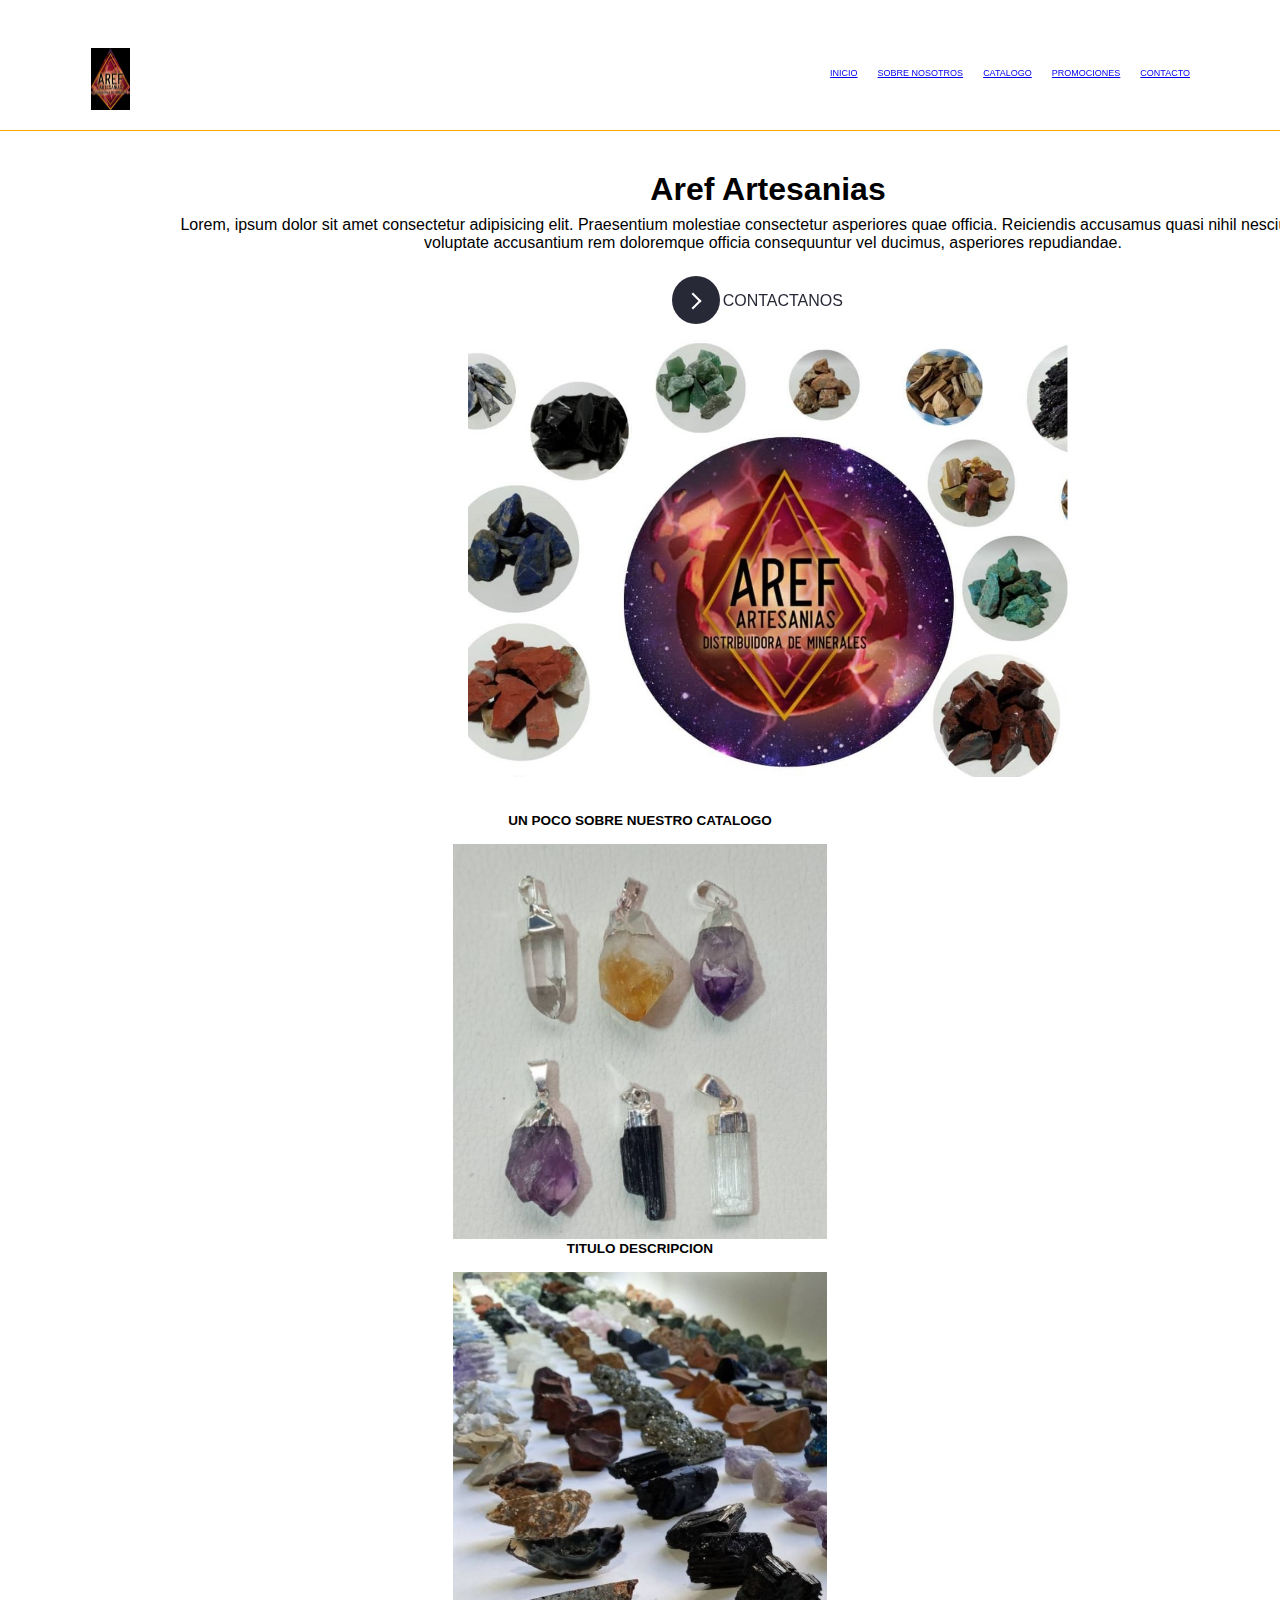
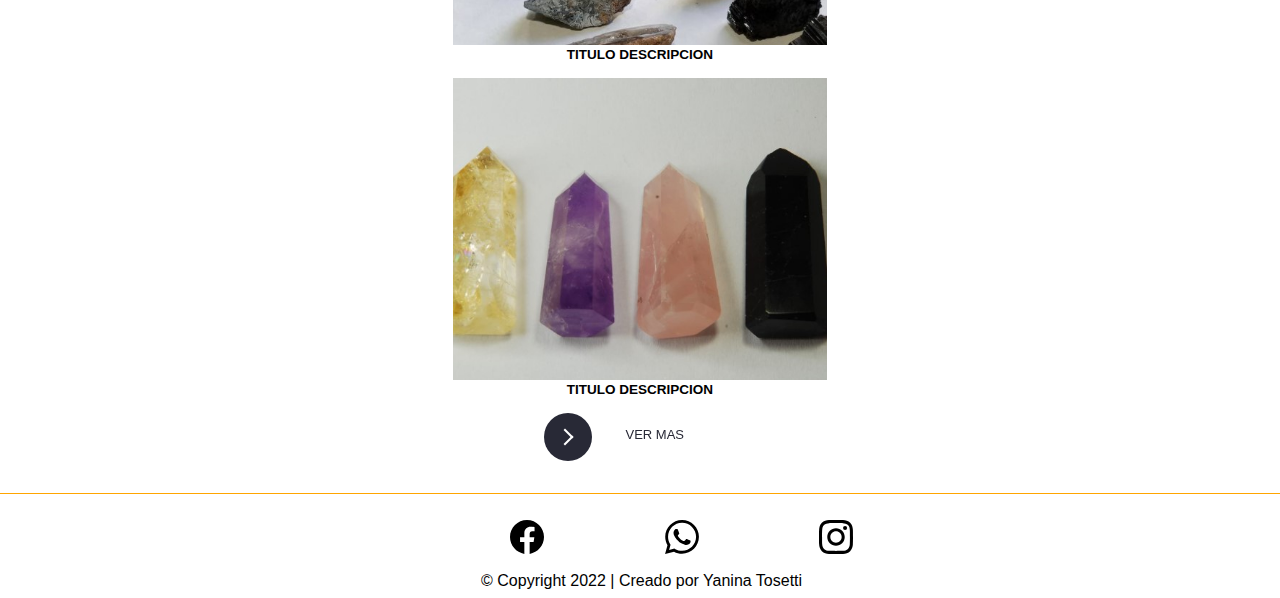
<file: index.html>
<!DOCTYPE html>
<html lang="en">
<head>
    <meta charset="UTF-8">
    <meta http-equiv="X-UA-Compatible" content="IE=edge">
    <meta name="viewport" content="width=device-width, initial-scale=1.0">
    <title>Areff Artesanias</title>
    <link rel="shortcut icon" href="./img/logo.jpeg" type="image/x-icon">
    <link rel="stylesheet" href="./css/style2.css">
    <link href="https://fonts.googleapis.com/css2?family=Fredoka:wght@300;400;500&family=M+PLUS+1&family=Playfair+Display:ital@1&family=Praise&display=swap" rel="stylesheet">
</head>
<body>
    <div class="content_grid">
        <header class="header"><!-- HEATHER -->
            <div><!-- LOGO -->
                <img class="header__img" src="./img/logo.jpeg" alt="">
            </div>
            <nav class="header__nav"><!-- NAV -->
                <ul class="header__ul">
                    <li class="header__li"><a href="index.html">Inicio</a></li>
                    <li class="header__li"><a href="./pages/sobrenosotros.html">Sobre Nosotros</a></li>
                    <li class="header__li"><a href="./pages/catalogo.html">Catalogo</a></li>
                    <li class="header__li"><a href="./pages/promociones.html">Promociones</a></li>
                    <li class="header__li"><a href="./pages/contacto.html">Contacto</a></li>
                </ul>
            </nav>
        </header>
        <main class="main"><!-- PAGINA PRINCIPAL -->
            <section class="main__section">
            <h1 class="main__tittle">Aref Artesanias</h1>
            <p>Lorem, ipsum dolor sit amet consectetur adipisicing elit. Praesentium molestiae consectetur asperiores quae officia. Reiciendis accusamus quasi nihil nesciunt expedita voluptate accusantium rem doloremque officia consequuntur vel ducimus, asperiores repudiandae.</p>
            <button class="learn-more"><!-- BOTON MAIN -->
                <span class="circle" aria-hidden="true">
                <span class="icon arrow"></span>
                </span>
                <span class="button-text">Contactanos</span>
            </button><!-- BOTON MAIN -->
            </section>
            <img class="main__img" src="./img/imghome.jpg" alt="">
        </main>
        <section class="info">
            <h2>UN POCO SOBRE NUESTRO CATALOGO</h2>  
                <div>
                    <article class="info__card1">
                        <img class="info__img" src="./img/venta1.jpg" alt="">
                        <h2 class="info__tittle">TITULO DESCRIPCION</h2>
                    </article>
                    <article class="info__card1">
                        <img class="info__img" src="./img/venta2.jpg" alt="">
                        <h2 class="info__tittle">TITULO DESCRIPCION</h2>
                    </article>
                    <article class="info__card1">
                        <img class="info__img" src="./img/venta3.jpg" alt="">
                        <h2 class="info__tittle">TITULO DESCRIPCION</h2>
                    </article>
                </div>
                <button class="learn-more"><!-- BOTON MAIN -->
                    <span class="circle" aria-hidden="true">
                    <span class="icon arrow"></span>
                    </span>
                    <span class="button-text">VER MAS</span>
                </button><!-- BOTON MAIN -->
        </section> 
        <footer class="footer"> <!-- FOOTER -->
                <div class="footer__img">
                    <a href="https://www.facebook.com/AreffArtesanias"></a>
                    <img class="pie__img" src="./img/facebook.svg" alt="facebook">
                    <a href="https://www.instagram.com/aref_artesanias/"></a>
                    <img class="pie__img" src="./img/whatsapp.svg" alt="whatsapp">
                    <a href="https://api.whatsapp.com/send?phone=5491156584660"></a>
                    <img class="pie__img" src="./img/instagram.svg" alt="instagram">
                </div>
                <div class="footer__copy">
                    &copy; Copyright 2022 | Creado por Yanina Tosetti
                </div>
        </footer>
    </div>
</body>
</html>
</file>
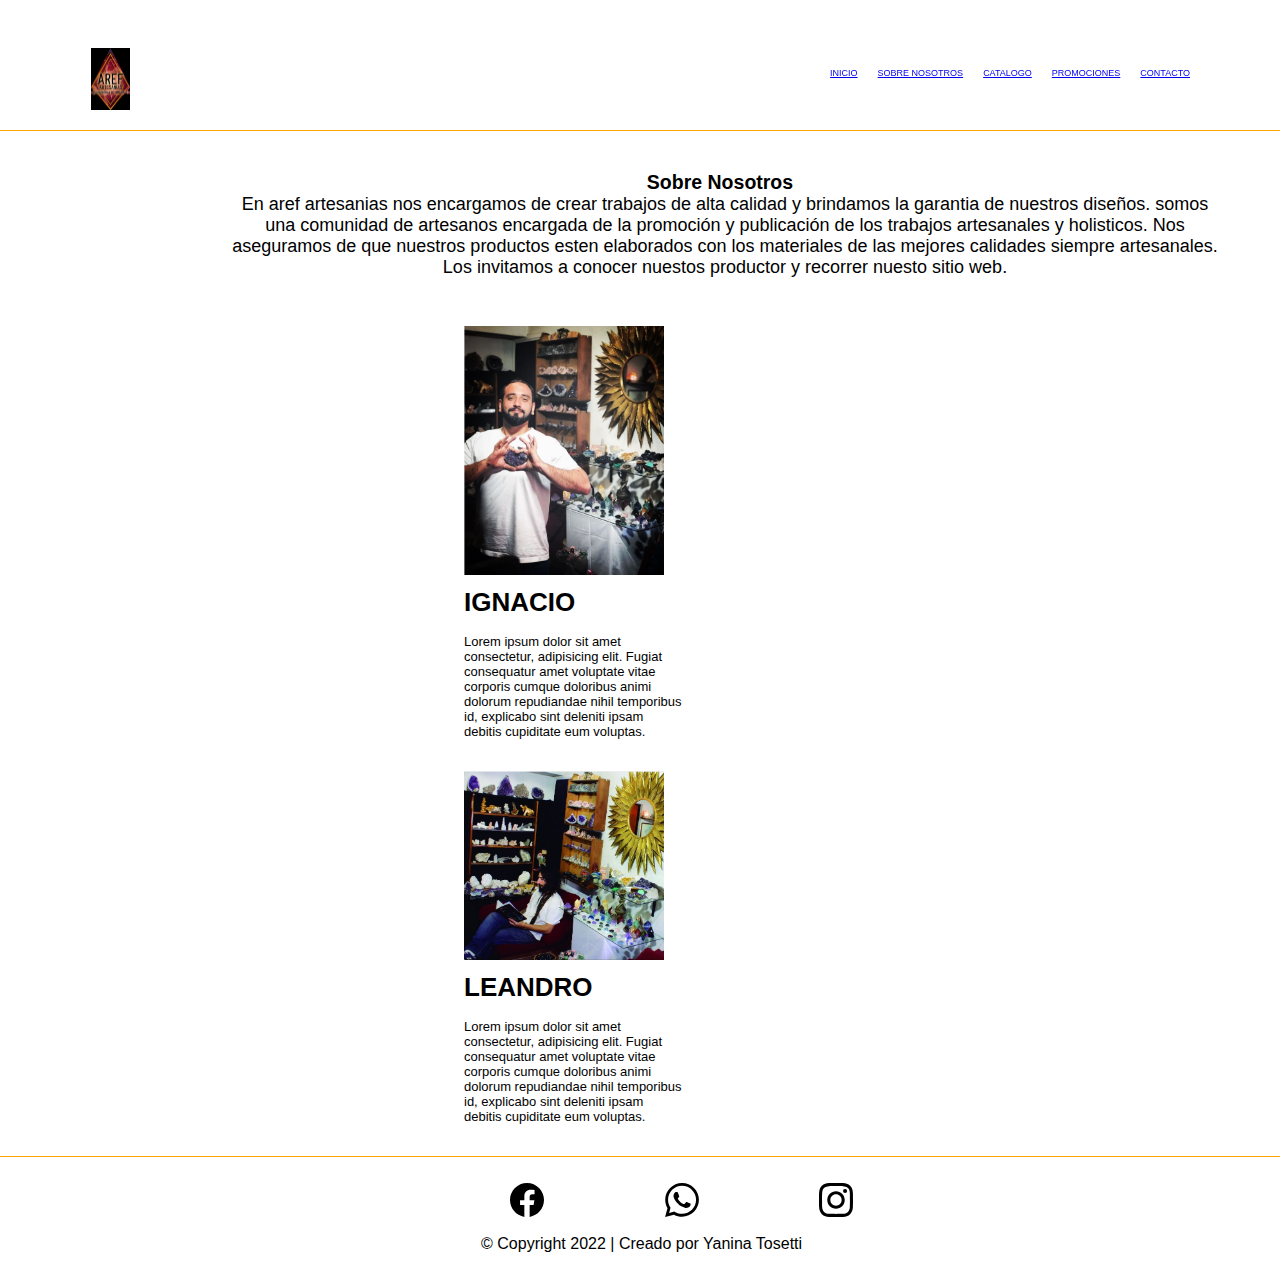
<file: pages/sobrenosotros.html>
<!DOCTYPE html>
<html lang="en">
<head>
    <meta charset="UTF-8">
    <meta http-equiv="X-UA-Compatible" content="IE=edge">
    <meta name="viewport" content="width=device-width, initial-scale=1.0">
    <title>Areff Artesanias</title>
    <link rel="shortcut icon" href="../img/logo.jpeg" type="image/x-icon">
    <link rel="stylesheet" href="../css/style2.css">
    <link href="https://fonts.googleapis.com/css2?family=Fredoka:wght@300;400;500&family=M+PLUS+1&family=Playfair+Display:ital@1&family=Praise&display=swap" rel="stylesheet">
    <!-- ACA DEBO COMPARTIR TMB EL ENACLE DE LA REVISTA CARAS PARA QUE SE VINCULE? -->
</head>
<body>
    <div class="content_grid">
        <header class="header"><!-- HEATHER -->
            <div><!-- LOGO -->
                <img class="header__img" src="../img/logo.jpeg" alt="">
            </div>
            <nav class="header__nav"><!-- NAV -->
                <ul class="header__ul">
                    <li class="header__li"><a href="/index.html">Inicio</a></li>
                    <li class="header__li"><a href="../pages/sobrenosotros.html">Sobre Nosotros</a></li>
                    <li class="header__li"><a href="../pages/catalogo.html">Catalogo</a></li>
                    <li class="header__li"><a href="../pages/promociones.html">Promociones</a></li>
                    <li class="header__li"><a href="../pages/contacto.html">Contacto</a></li>
                </ul>
            </nav>
        </header>
        <main class="main"><!-- Principal de la web -->
            <div class="main__nos">
                <div>
                    <h2 class="main__nostitle"> Sobre Nosotros</h2>
                </div>
                <p>En aref artesanias nos encargamos de crear trabajos de alta calidad y brindamos la garantia de nuestros diseños.
                    somos una comunidad de artesanos encargada de la promoción y publicación de los trabajos artesanales y holisticos.
                    Nos aseguramos de que nuestros productos esten elaborados con los materiales de las mejores calidades siempre artesanales.
                    Los invitamos a conocer nuestos productor y recorrer nuesto sitio web.</p>
            </div>
        </main>
        <section class="section__nos"> <!-- INFO DEL EQUIPO -->
            <div>
                <article class="ignacio"><!-- IGNACIO -->
                    <figure class="main__figure">
                        <img class="main__nosimg" src="../img/nosimg1.jpg" alt="">
                    </figure>
                    <div class="main__text">
                        <h1>IGNACIO</h1>
                        <p>Lorem ipsum dolor sit amet consectetur, adipisicing elit. Fugiat consequatur amet voluptate vitae corporis cumque doloribus animi dolorum repudiandae nihil temporibus id, explicabo sint deleniti ipsam debitis cupiditate eum voluptas.</p>
                    </div>
                </article>
                <article  class="leandro"><!-- LEANDRO -->
                    <figure class="main__figure">
                        <img class="main__nosimg" src="../img/nosimg2.jpg" alt="">
                    </figure>
                    <div class="main__text">
                        <h1>LEANDRO</h1>
                        <p>Lorem ipsum dolor sit amet consectetur, adipisicing elit. Fugiat consequatur amet voluptate vitae corporis cumque doloribus animi dolorum repudiandae nihil temporibus id, explicabo sint deleniti ipsam debitis cupiditate eum voluptas.</p>
                    </div>
                </article>
            </div>  
        </section>

        <footer class="footer"> <!-- FOOTER -->
            <div class="footer__img">
                <a href="https://www.facebook.com/AreffArtesanias"></a>
                <img class="pie__img" src="../img/facebook.svg" alt="facebook">
                <a href="https://www.instagram.com/aref_artesanias/"></a>
                <img class="pie__img" src="../img/whatsapp.svg" alt="whatsapp">
                <a href="https://api.whatsapp.com/send?phone=5491156584660"></a>
                <img class="pie__img" src="../img/instagram.svg" alt="instagram">
            </div>
            <div class="footer__copy">
                &copy; Copyright 2022 | Creado por Yanina Tosetti
            </div>
    </footer>
    </div>
</body>
</html>
</file>
<file: css/style2.css>
*{
    margin: 0;
    padding: 0;
    box-sizing: border-box;
    font-family: 'Heebo', sans-serif;
}

@media (min-width:320px){

body{
    margin: 0;    
    }
/* TOTAL DEL GRID PARA ARMAR TODO */
.content_grid{
    min-height: 100vh;
    display: grid;
    grid-template-columns: 1fr ;
    grid-template-rows:  auto auto auto;
    grid-template-areas: 
    "header" 
    "main" 
    "section"
    "footer" 
}

.header{
    grid-area: header;
    grid-template-columns: 1fr;    
    border-bottom: 1px solid orange;
    margin-top: 2rem;
    background: linear-gradient(to right lightgrey, black);

}

.header div{
    margin-left: 8rem;
    width: 300px;
}

.header__img{
    margin-top: 0.5rem;
    width: 20%;
    padding-top: 0.5rem;
}

.header__ul{
    visibility: hidden;
}

main{
    text-align: center;
    align-items: center;
    margin-top: 2rem;
    width: 69.9%;
    padding: 0.5rem;
}

main h1{
    padding:0 0 0.5rem 0;
}

main p{
    text-align: center;
    margin-left: 10px;
    padding:0 0 0.5rem 0 ;}
}

.main__img{
    width: 80%;
    padding: 1rem 0 0.5rem 0 ;
}

.main__nos{
    grid-area: main;
    margin-left: 3rem;
    width: 200px;
    font-size: small;
}

.main__figure{
    margin-left: 4rem;
    width: 400px;
}
.main__nosimg{
    width: 200px;
}

.main__text{
    font-size: x-small;
    width: 220px;
    margin-left: 4rem;
    margin-bottom: 2rem;
    text-align: start;
}

.main__text h1{
    margin-top: 0.5rem;
    margin-bottom: 1rem;
}
/* STYLE BOTTON */
button {
    position: relative;
    display: inline-block;
    cursor: pointer;
    outline: none;
    border: 0;
    vertical-align: middle;
    text-decoration: none;
    background: transparent;
    padding: 0;
    font-size: inherit;
    font-family: inherit;
    margin-top: 1rem;
}

button.learn-more {
    width: 12rem;
    height: auto;
}

button.learn-more .circle {
    transition: all 0.45s cubic-bezier(0.65, 0, 0.076, 1);
    position: relative;
    display: block;
    margin: 0;
    width: 3rem;
    height: 3rem;
    background: #282936;
    border-radius: 1.625rem;
}

button.learn-more .circle .icon {
    transition: all 0.45s cubic-bezier(0.65, 0, 0.076, 1);
    position: absolute;
    top: 0;
    bottom: 0;
    margin: auto;
    background: #fff;
}

button.learn-more .circle .icon.arrow {
    transition: all 0.45s cubic-bezier(0.65, 0, 0.076, 1);
    left: 0.625rem;
    width: 1.125rem;
    height: 0.125rem;
    background: none;
}

button.learn-more .circle .icon.arrow::before {
    position: absolute;
    content: "";
    top: -0.29rem;
    right: 0.0625rem;
    width: 0.625rem;
    height: 0.625rem;
    border-top: 0.125rem solid #fff;
    border-right: 0.125rem solid #fff;
    transform: rotate(45deg);
}

button.learn-more .button-text {
    transition: all 0.45s cubic-bezier(0.65, 0, 0.076, 1);
    position: absolute;
    top: 0;
    left: 0;
    right: 0;
    bottom: 2rem;
    padding: 0.75rem 0;
    margin: 0 0 0 1.85rem;
    color: #282936;
    font-weight: small;
    line-height: 1.6;
    text-align: center;
    text-transform: uppercase;
}

button:hover .circle {
    width: 100%;
}

button:hover .circle .icon.arrow {
    background: #fff;
    transform: translate(1rem, 0);
}

button:hover .button-text {
    color: #fff;
}
.info{
    grid-area: section;
    grid-template-columns: 1 fr; 
    width: 70%;
    font-size: xx-small;
    text-align: center;
    margin-top: 1rem;
}

.info h1{
    text-align: center;
    width: 40%;
    padding:0 0 0.5rem 0;
}

section h2{
    text-align: center;
}

.info div img{
    width: 70%;
    margin-top: 1rem;
}

.info button{
    font-size: small;
    margin-bottom: 2rem;
}
.footer{ /* FOOTER MOBILE */
    width: 100%;
    grid-area: footer;
    border-top: 1px solid orange;
    padding-bottom: 0.5rem;
    padding-left: 5rem;
}

.footer__img img{
    text-align: center;
    vertical-align: middle;
    padding: 1px 18px;
    margin: 0.5rem 0;
    width: 50px;
}

.footer__copy{
    font-size: xx-small;
}
/*NOMBRES A LAS AREAS*/
.header {
    grid-area: header;
}
.main {
    grid-area: main;
}
.section {
    grid-area: section;
}
.footer {
    grid-area: footer;
}

@media (min-width:768px) {

    /* TOTAL DEL GRID PARA ARMAR TODO */
    .content_grid{
        min-height: 100vh;
        display: grid;
        grid-template-columns: repeat(2, 1fr);
        grid-template-rows:  auto auto auto ;
        grid-template-areas: 
        "header header" 
        "main main" 
        "section section"
        "footer footer" 
    }
    
    .header{
        top: 0;
        position: sticky;
        padding-bottom: 1rem;
        grid-area: header;
        align-items: center;
        text-align: center; 
        display: flex;
        justify-content: space-between;
    
    }

    .header div{
        margin-left: 5rem;
    }
    
    .header__img{
        width: 13.0%;
        margin-right: 15rem;
    }
    
    .header__nav{
        font-size: 15px;

    }
    .header__ul{
        visibility:visible;
        display: flex;
    }
    
    .header__li{
        padding: 10px;
        text-transform: uppercase;
        list-style-type: none;
        font-size: xx-small;
        border: none; /* lo saco e igual aparece */
    }


    .main{
        width: 95%;
    }

    .main__nos{
        width: 620px;
    }

    .main__text{
        font-size: small;    
    }

    .section__nos{
        margin-left: 14rem;
    }
    /* STYLE BOTTON */
    button {
        position: relative;
        display: inline-block;
        cursor: pointer;
        outline: none;
        border: 0;
        vertical-align: middle;
        text-decoration: none;
        background: transparent;
        padding: 0;
        font-size: inherit;
        font-family: inherit;
        margin-top: 1rem;
    }
    
    button.learn-more {
        width: 12rem;
        height: auto;
    }
    
    button.learn-more .circle {
        transition: all 0.45s cubic-bezier(0.65, 0, 0.076, 1);
        position: relative;
        display: block;
        margin: 0;
        width: 3rem;
        height: 3rem;
        background: #282936;
        border-radius: 1.625rem;
    }
    
    button.learn-more .circle .icon {
        transition: all 0.45s cubic-bezier(0.65, 0, 0.076, 1);
        position: absolute;
        top: 0;
        bottom: 0;
        margin: auto;
        background: #fff;
    }
    
    button.learn-more .circle .icon.arrow {
        transition: all 0.45s cubic-bezier(0.65, 0, 0.076, 1);
        left: 0.625rem;
        width: 1.125rem;
        height: 0.125rem;
        background: none;
    }
    
    button.learn-more .circle .icon.arrow::before {
        position: absolute;
        content: "";
        top: -0.29rem;
        right: 0.0625rem;
        width: 0.625rem;
        height: 0.625rem;
        border-top: 0.125rem solid #fff;
        border-right: 0.125rem solid #fff;
        transform: rotate(45deg);
    }
    
    button.learn-more .button-text {
        transition: all 0.45s cubic-bezier(0.65, 0, 0.076, 1);
        position: absolute;
        top: 0;
        left: 0;
        right: 0;
        bottom: 2rem;
        padding: 0.75rem 0;
        margin: 0 0 0 1.85rem;
        color: #282936;
        font-weight: small;
        line-height: 1.6;
        text-align: center;
        text-transform: uppercase;
    }
    
    button:hover .circle {
        width: 100%;
    }
    
    button:hover .circle .icon.arrow {
        background: #fff;
        transform: translate(1rem, 0);
    }
    
    button:hover .button-text {
        color: #fff;
    }
    .info{
        grid-area: section;
        width: 41.7%;
        justify-self: center;
    }
    
    .footer{ /* FOOTER TABLET */
        grid-area: footer;
    }
    
    .footer img{
        width: 70px;
        margin-top: 1rem;
        margin-left: 5rem;
        margin-bottom: 0.5rem;
    }

    .footer__img{
        margin-left: 2rem;
        vertical-align: middle;
        padding: 1px 18px;
        margin: 0.5rem 0;
    }

    
    .footer div{
        text-align: center;
        font-size: medium;
        margin-left: -4.8rem;
    }
    
}

@media (min-width:1200px) {

    .content_grid{
        min-height: 100vh;
        display: grid;
        grid-template-columns: repeat(3, 1fr)
        grid-template-rows:  auto auto auto;
        grid-template-areas: 
        "header header header" 
        "main main main" 
        "section section section"
        "footer footer footer" 
    }

    .header{
        padding-right: 5rem;
    }

    .header__nav{
        font-size: 25px;

    }

    .main{
        margin-left: 10rem;
    }

    .main__img{
        width: 50%;
    }

    .main__nos {
        width: 1008px;
        margin-bottom: 2rem;
    }
    
    .main__nos p{
        font-size: large;
    }

    .section__nos{
        margin-left: 25rem;
    }

    .main__text{
        text-align: start;
    }


}
</file>
